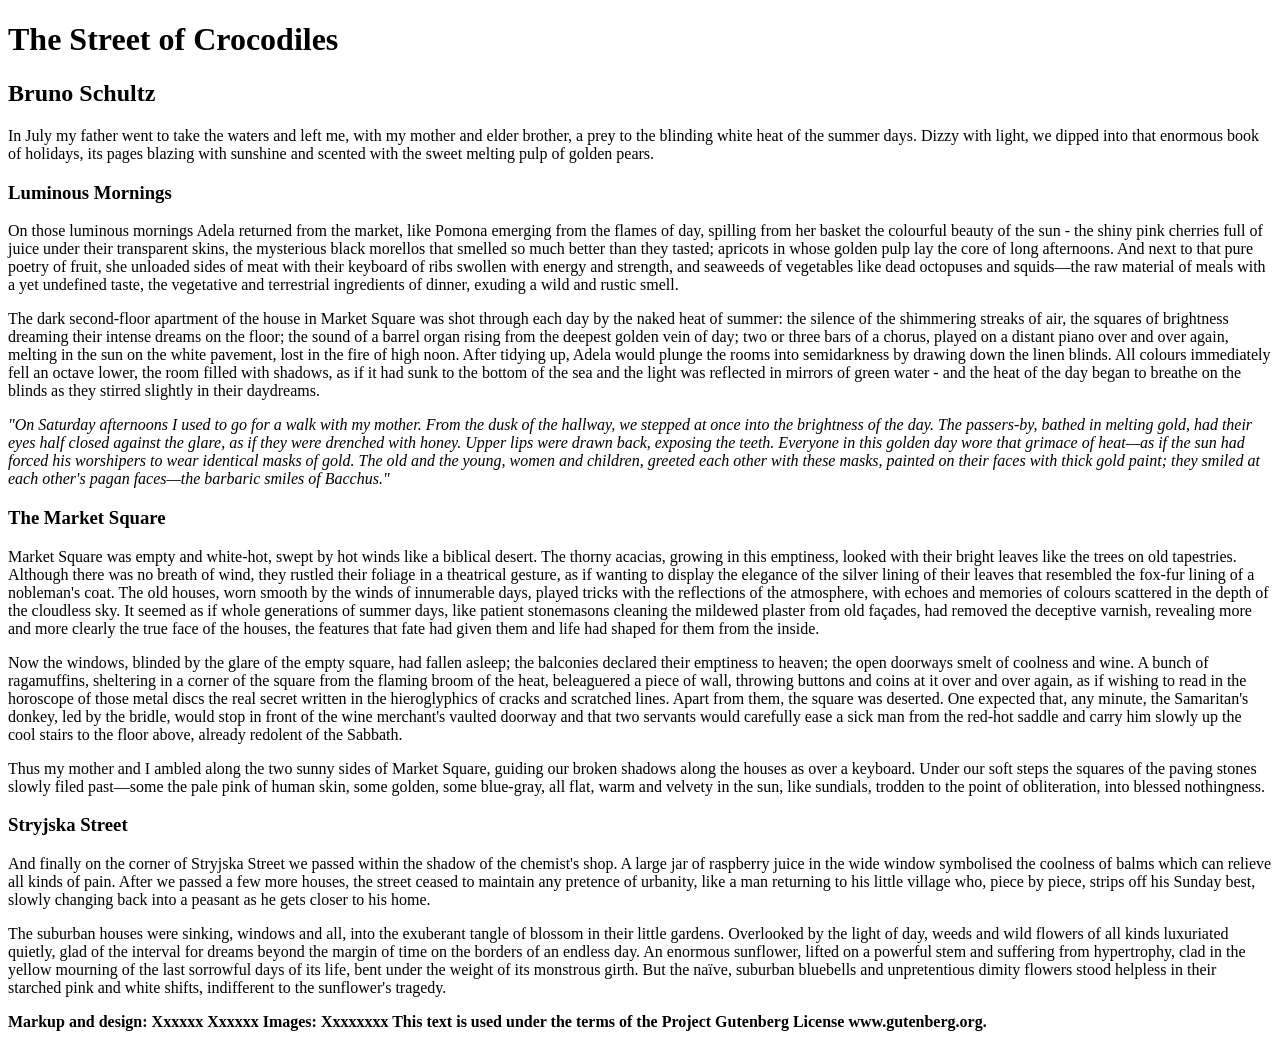
<file: index.html>
<!DOCTYPE html>
<html lang="en">
<head>
<meta charset="UTF-8">
    <title>The Street of Crocodiles</title>
</head>
<body>
    <h1>The Street of Crocodiles</h1>

<h2>Bruno Schultz</h2>

<p>In July my father went to take the waters and left me, with my mother and elder brother, a
prey to the blinding white heat of the summer days. Dizzy with light, we dipped into that
enormous book of holidays, its pages blazing with sunshine and scented with the sweet
melting pulp of golden pears.</p>

<h3>Luminous Mornings</h3>

<p>On those luminous mornings Adela returned from the market, like Pomona emerging from
the flames of day, spilling from her basket the colourful beauty of the sun - the shiny pink
cherries full of juice under their transparent skins, the mysterious black morellos that
smelled so much better than they tasted; apricots in whose golden pulp lay the core of long
afternoons. And next to that pure poetry of fruit, she unloaded sides of meat with their
keyboard of ribs swollen with energy and strength, and seaweeds of vegetables like dead
octopuses and squids—the raw material of meals with a yet undefined taste, the vegetative
and terrestrial ingredients of dinner, exuding a wild and rustic smell.</p>

<p>The dark second-floor apartment of the house in Market Square was shot through each day
by the naked heat of summer: the silence of the shimmering streaks of air, the squares of
brightness dreaming their intense dreams on the floor; the sound of a barrel organ rising
from the deepest golden vein of day; two or three bars of a chorus, played on a distant piano
over and over again, melting in the sun on the white pavement, lost in the fire of high noon.
After tidying up, Adela would plunge the rooms into semidarkness by drawing down the
linen blinds. All colours immediately fell an octave lower, the room filled with shadows, as if
it had sunk to the bottom of the sea and the light was reflected in mirrors of green water -
and the heat of the day began to breathe on the blinds as they stirred slightly in their
daydreams.</p>

<p><em>"On Saturday afternoons I used to go for a walk with my mother. From the dusk of the
hallway, we stepped at once into the brightness of the day. The passers-by, bathed in melting
gold, had their eyes half closed against the glare, as if they were drenched with honey.
Upper lips were drawn back, exposing the teeth. Everyone in this golden day wore that
grimace of heat—as if the sun had forced his worshipers to wear identical masks of gold. The
old and the young, women and children, greeted each other with these masks, painted on
their faces with thick gold paint; they smiled at each other's pagan faces—the barbaric
smiles of Bacchus."</em></p>

<h3>The Market Square</h3>

<p>Market Square was empty and white-hot, swept by hot winds like a biblical desert. The
thorny acacias, growing in this emptiness, looked with their bright leaves like the trees on
old tapestries. Although there was no breath of wind, they rustled their foliage in a
theatrical gesture, as if wanting to display the elegance of the silver lining of their leaves that
resembled the fox-fur lining of a nobleman's coat. The old houses, worn smooth by the
winds of innumerable days, played tricks with the reflections of the atmosphere, with
echoes and memories of colours scattered in the depth of the cloudless sky. It seemed as if
whole generations of summer days, like patient stonemasons cleaning the mildewed plaster
from old façades, had removed the deceptive varnish, revealing more and more clearly the
true face of the houses, the features that fate had given them and life had shaped for them
from the inside.</p>

<p>Now the windows, blinded by the glare of the empty square, had fallen asleep; the balconies
declared their emptiness to heaven; the open doorways smelt of coolness and wine.
A bunch of ragamuffins, sheltering in a corner of the square from the flaming broom of the
heat, beleaguered a piece of wall, throwing buttons and coins at it over and over again, as if
wishing to read in the horoscope of those metal discs the real secret written in the
hieroglyphics of cracks and scratched lines. Apart from them, the square was deserted. One
expected that, any minute, the Samaritan's donkey, led by the bridle, would stop in front of
the wine merchant's vaulted doorway and that two servants would carefully ease a sick man
from the red-hot saddle and carry him slowly up the cool stairs to the floor above, already
redolent of the Sabbath.</p>

<p>Thus my mother and I ambled along the two sunny sides of Market Square, guiding our
broken shadows along the houses as over a keyboard.
Under our soft steps the squares of the paving stones slowly filed past—some the pale pink
of human skin, some golden, some blue-gray, all flat, warm and velvety in the sun, like
sundials, trodden to the point of obliteration, into blessed nothingness.</p>

<h3>Stryjska Street</h3>

<p>And finally on the corner of Stryjska Street we passed within the shadow of the chemist's
shop. A large jar of raspberry juice in the wide window symbolised the coolness of balms
which can relieve all kinds of pain. After we passed a few more houses, the street ceased to
maintain any pretence of urbanity, like a man returning to his little village who, piece by
piece, strips off his Sunday best, slowly changing back into a peasant as he gets closer to his
home.</p>

<p>The suburban houses were sinking, windows and all, into the exuberant tangle of blossom in
their little gardens. Overlooked by the light of day, weeds and wild flowers of all kinds
luxuriated quietly, glad of the interval for dreams beyond the margin of time on the borders
of an endless day. An enormous sunflower, lifted on a powerful stem and suffering from
hypertrophy, clad in the yellow mourning of the last sorrowful days of its life, bent under the
weight of its monstrous girth. But the naïve, suburban bluebells and unpretentious dimity
flowers stood helpless in their starched pink and white shifts, indifferent to the sunflower's
tragedy.</p>
<footer>
<p><strong>Markup and design: Xxxxxx Xxxxxx
Images: Xxxxxxxx
This text is used under the terms of the Project Gutenberg License www.gutenberg.org.</strong></p>
</footer>
</body>
</file>
